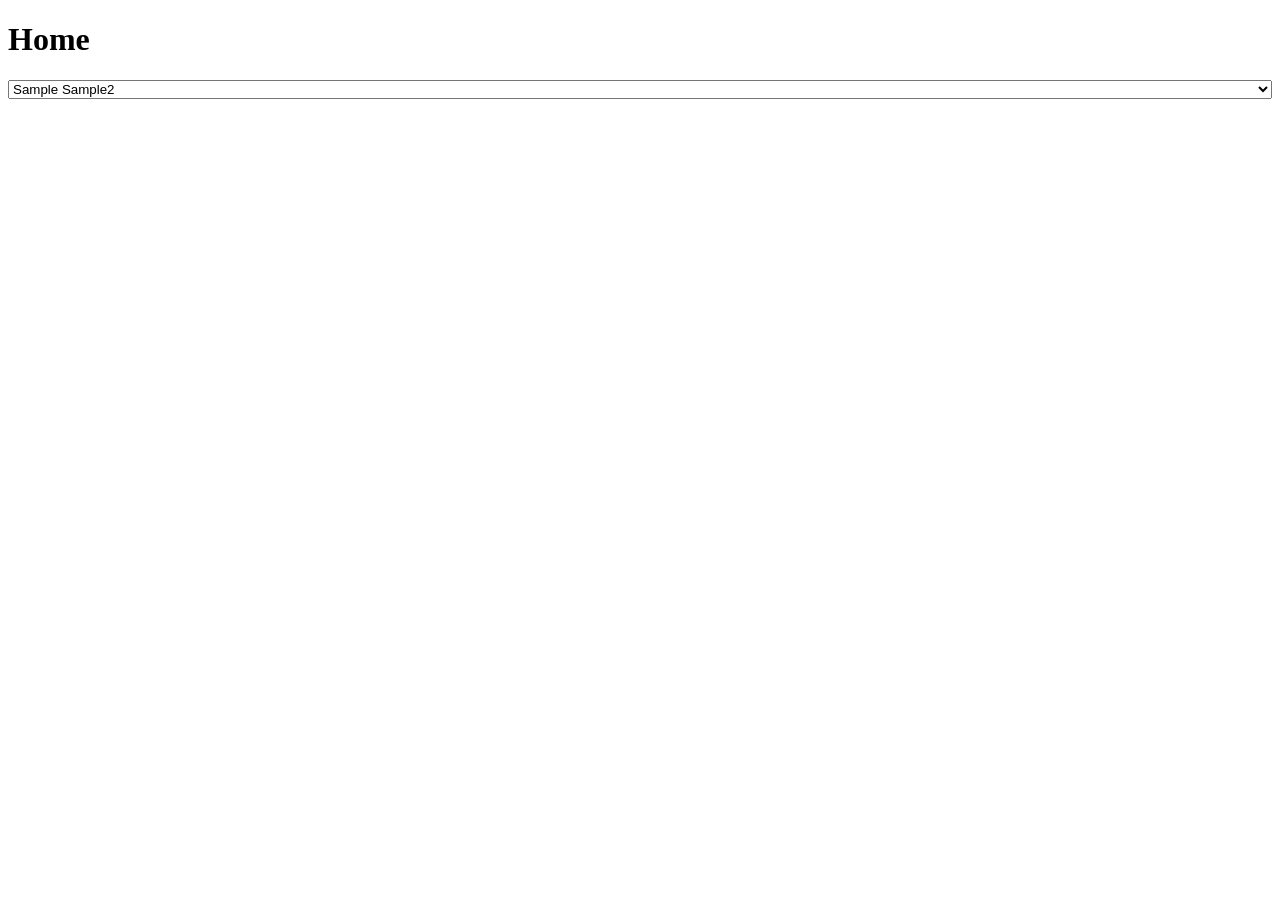
<file: run/index/index.html>
<!DOCTYPE html>
<html>
<head>
	<title>Home</title>
</head>
<body>
	<h1>Home</h1>
	<select style="width: 100%">
		<option>
			<table>
				<tr>
					<td>Sample</td>
					<td>Sample2</td>
				</tr>
			</table>
		</option>
		<option>
			<table>
				<tr>
					<td>Sample Sample Sample</td>
					<td>Sample2 Sample Sample Sample</td>
				</tr>
			</table>
		</option>
	</select>
</body>
</html>
</file>
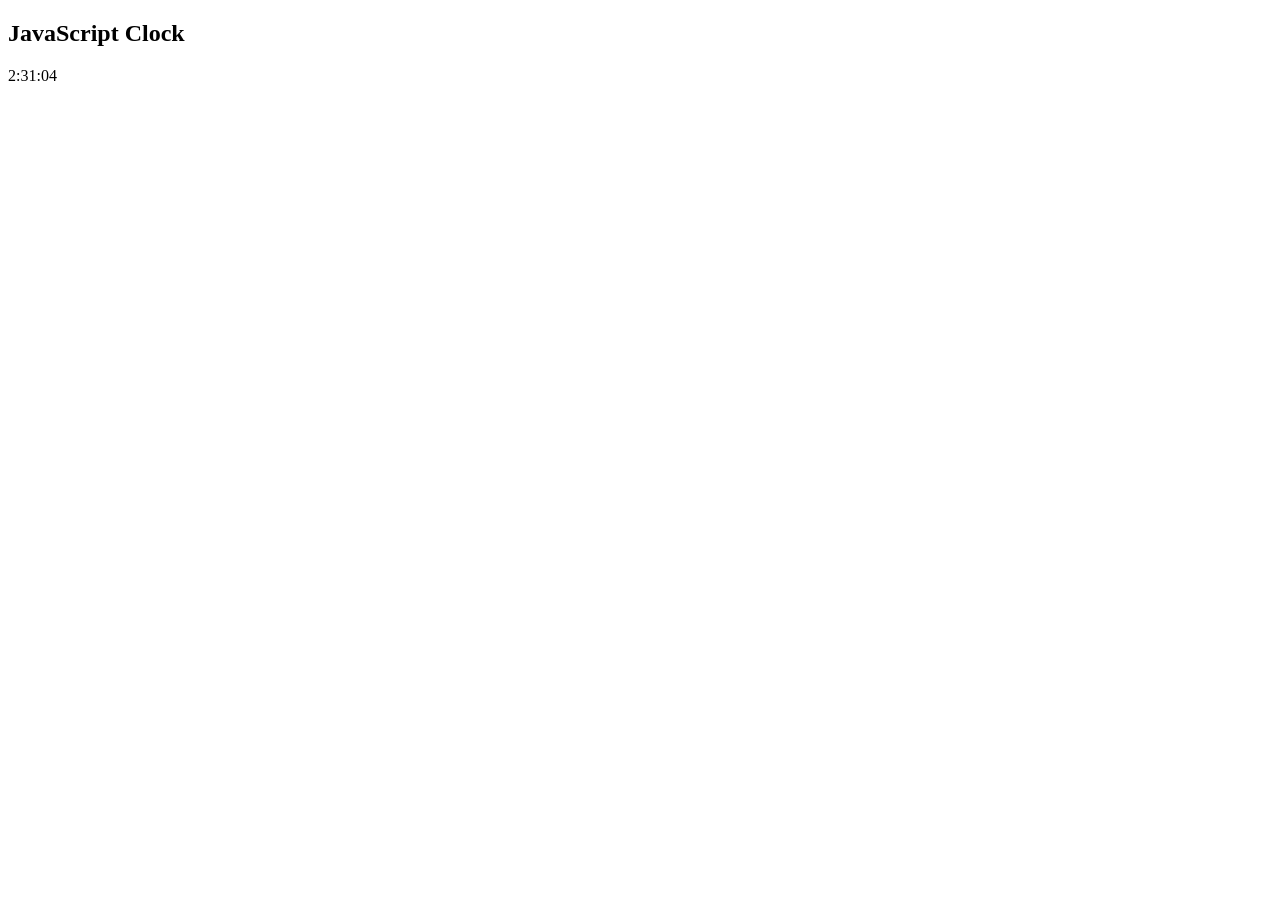
<file: run/realtime/index.html>
<!DOCTYPE html>
<html>

<body onload="startTime()">

<h2>JavaScript Clock</h2>

<div id="txt"></div>

<script>
function startTime() {
  const today = new Date();
  let h = today.getHours();
  let m = today.getMinutes();
  let s = today.getSeconds();
  m = checkTime(m);
  s = checkTime(s);
  document.getElementById('txt').innerHTML =  h + ":" + m + ":" + s;
  setTimeout(startTime, 1000);
}

function checkTime(i) {
  if (i < 10) {i = "0" + i};  // add zero in front of numbers < 10
  return i;
}
</script>

</body>
</html>
</file>
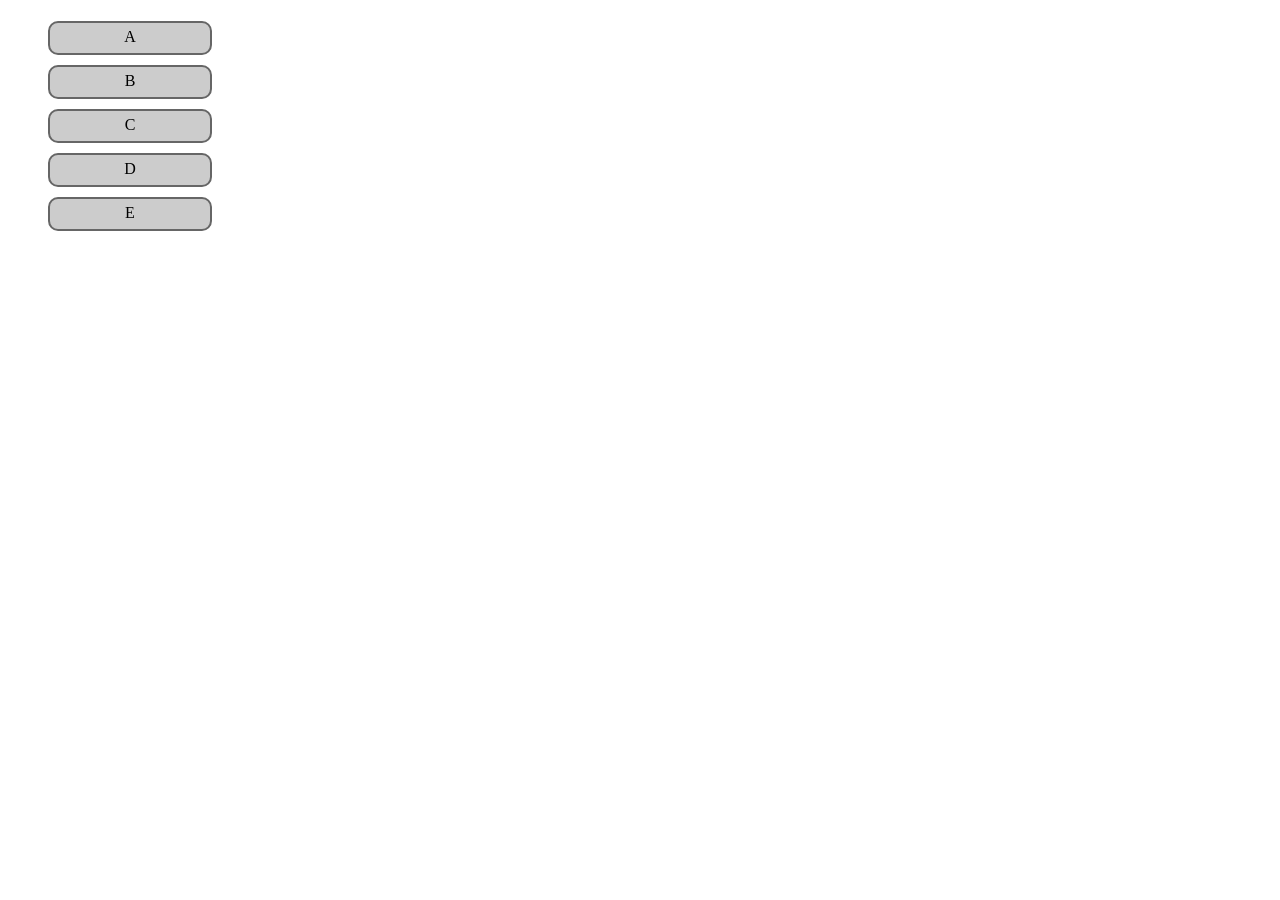
<file: run/dragdrop.html>
<!DOCTYPE html>
<html lang="en">
<head>
	<meta charset="utf-8">
	<meta name="viewport" content="width=device-width, initial-scale=1">
	<title>Drag Drop Element</title>
	<style type="text/css">
		[draggable] {
			-moz-user-select: none;
			-khtml-user-select: none;
			-webkit-user-select: none;
			user-select: none;
			/* Required to make elements draggable in old WebKit */
			-khtml-user-drag: element;
			-webkit-user-drag: element;
		}

		#columns {
			list-style-type: none;
		}

		.column {
			width: 162px;
			padding-bottom: 5px;
			padding-top: 5px;
			text-align: center;
			cursor: move;
		}

		.column header {
			height: 20px;
			width: 150px;
			color: black;
			background-color: #ccc;
			padding: 5px;
			border-bottom: 1px solid #ddd;
			border-radius: 10px;
			border: 2px solid #666666;
		}

		.column.dragElem {
			opacity: 0.4;
		}
		.column.over {
			/* border: 2px dashed #000; */
			border-top: 2px solid blue;
		}
	</style>
</head>
<body>
	<div class="container-fluid">
		<ul id="columns">
			<li class="column" draggable="true"><header>A</header></li>
			<li class="column" draggable="true"><header>B</header></li>
			<li class="column" draggable="true"><header>C</header></li>
			<li class="column" draggable="true"><header>D</header></li>
			<li class="column" draggable="true"><header>E</header></li>
		</ul>
	</div>

	<script type="text/javascript">
		// https://codepen.io/retrofuturistic/pen/tlbHE

		var dragSrcEl = null;

		function handleDragStart(e) {
			// Target (this) element is the source node.
			dragSrcEl = this;

			e.dataTransfer.effectAllowed = 'move';
			e.dataTransfer.setData('text/html', this.outerHTML);

			this.classList.add('dragElem');
		}

		function handleDragOver(e) {
			if (e.preventDefault) {
				e.preventDefault(); // Necessary. Allows us to drop.
			}

			this.classList.add('over');

			e.dataTransfer.dropEffect = 'move';  // See the section on the DataTransfer object.

			return false;
		}

		function handleDragEnter(e) {
			// this / e.target is the current hover target.
		}

		function handleDragLeave(e) {
			this.classList.remove('over');  // this / e.target is previous target element.
		}

		function handleDrop(e) {
			// this/e.target is current target element.

			if (e.stopPropagation) {
				e.stopPropagation(); // Stops some browsers from redirecting.
			}

			// Don't do anything if dropping the same column we're dragging.
			if (dragSrcEl != this) {
				// Set the source column's HTML to the HTML of the column we dropped on.
				//alert(this.outerHTML);
				//dragSrcEl.innerHTML = this.innerHTML;
				//this.innerHTML = e.dataTransfer.getData('text/html');
				this.parentNode.removeChild(dragSrcEl);
				var dropHTML = e.dataTransfer.getData('text/html');
				this.insertAdjacentHTML('beforebegin',dropHTML);
				var dropElem = this.previousSibling;
				addDnDHandlers(dropElem);
			}

			this.classList.remove('over');
			return false;
		}

		function handleDragEnd(e) {
			// this/e.target is the source node.
			this.classList.remove('over');

			/*[].forEach.call(cols, function (col) {
			col.classList.remove('over');
			});*/
		}

		function addDnDHandlers(elem) {
			elem.addEventListener('dragstart', handleDragStart, false);
			elem.addEventListener('dragenter', handleDragEnter, false)
			elem.addEventListener('dragover', handleDragOver, false);
			elem.addEventListener('dragleave', handleDragLeave, false);
			elem.addEventListener('drop', handleDrop, false);
			elem.addEventListener('dragend', handleDragEnd, false);
		}

		var cols = document.querySelectorAll('#columns .column');
		[].forEach.call(cols, addDnDHandlers);
	</script>
</body>
</html>
</file>
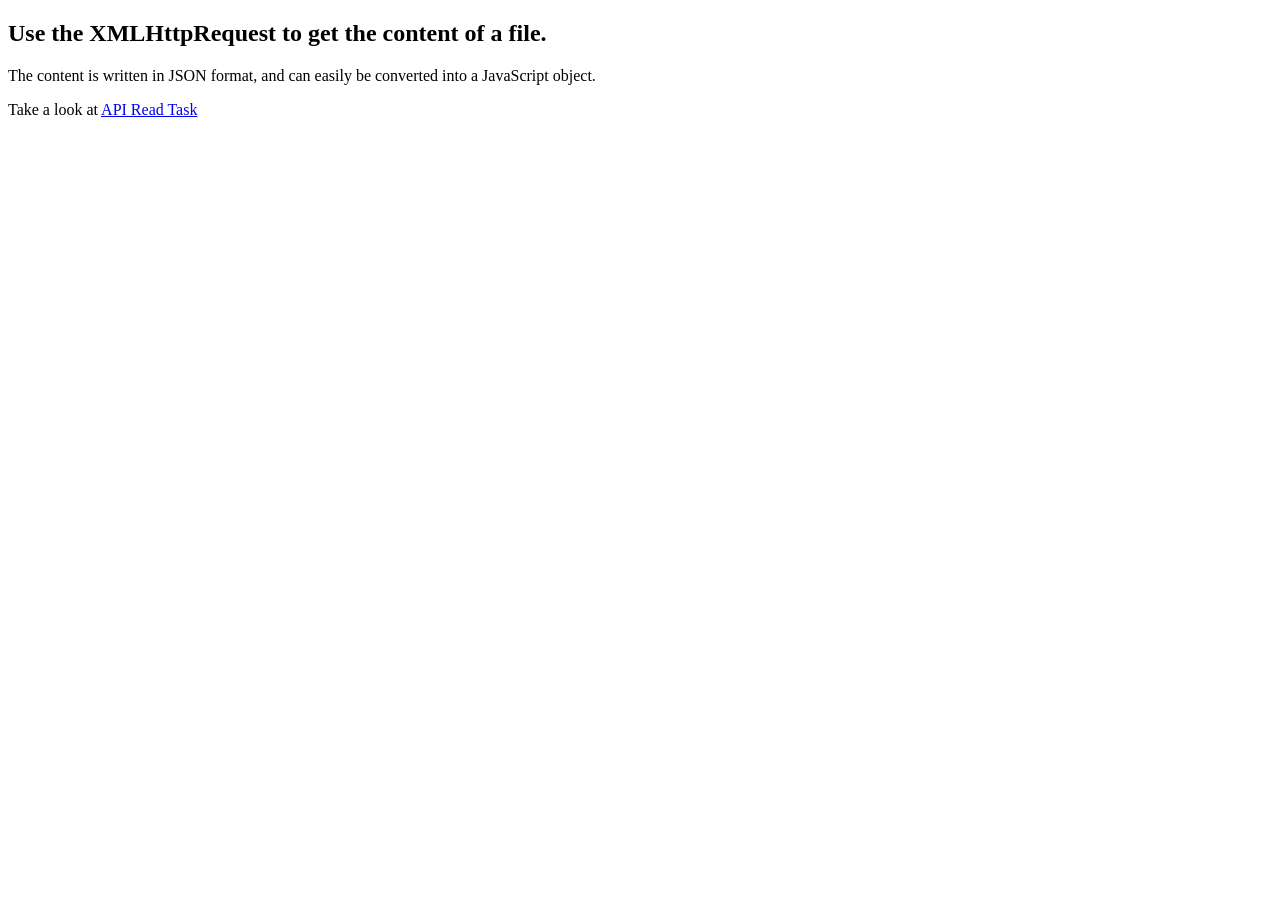
<file: run/json_ajax.html>
<!DOCTYPE html>
<html>
<head>
	<title>JSON AJAX</title>
</head>
<body>
	<h2>Use the XMLHttpRequest to get the content of a file.</h2>
	<p>The content is written in JSON format, and can easily be converted into a JavaScript object.</p>

	<p id="demo"></p>

	<p>Take a look at <a href="/api_read_task"­ target="_blank">API Read Task</a></p>

	<script>
		var xmlhttp = new XMLHttpRequest();
		xmlhttp.onreadystate­change = function() {
			if (this.readyState == 4 && this.status == 200) {
				var myObj = JSON.parse(this.resp­onseText);
				
				for (i in myObj.records) {
					document.getElementById("demo").innerHTML = myObj.records[i].title;
				}
			}
		};
		xmlhttp.open("GET", "/api_read_task", true);
		xmlhttp.send();
	</script>
</body>
</html>
</file>
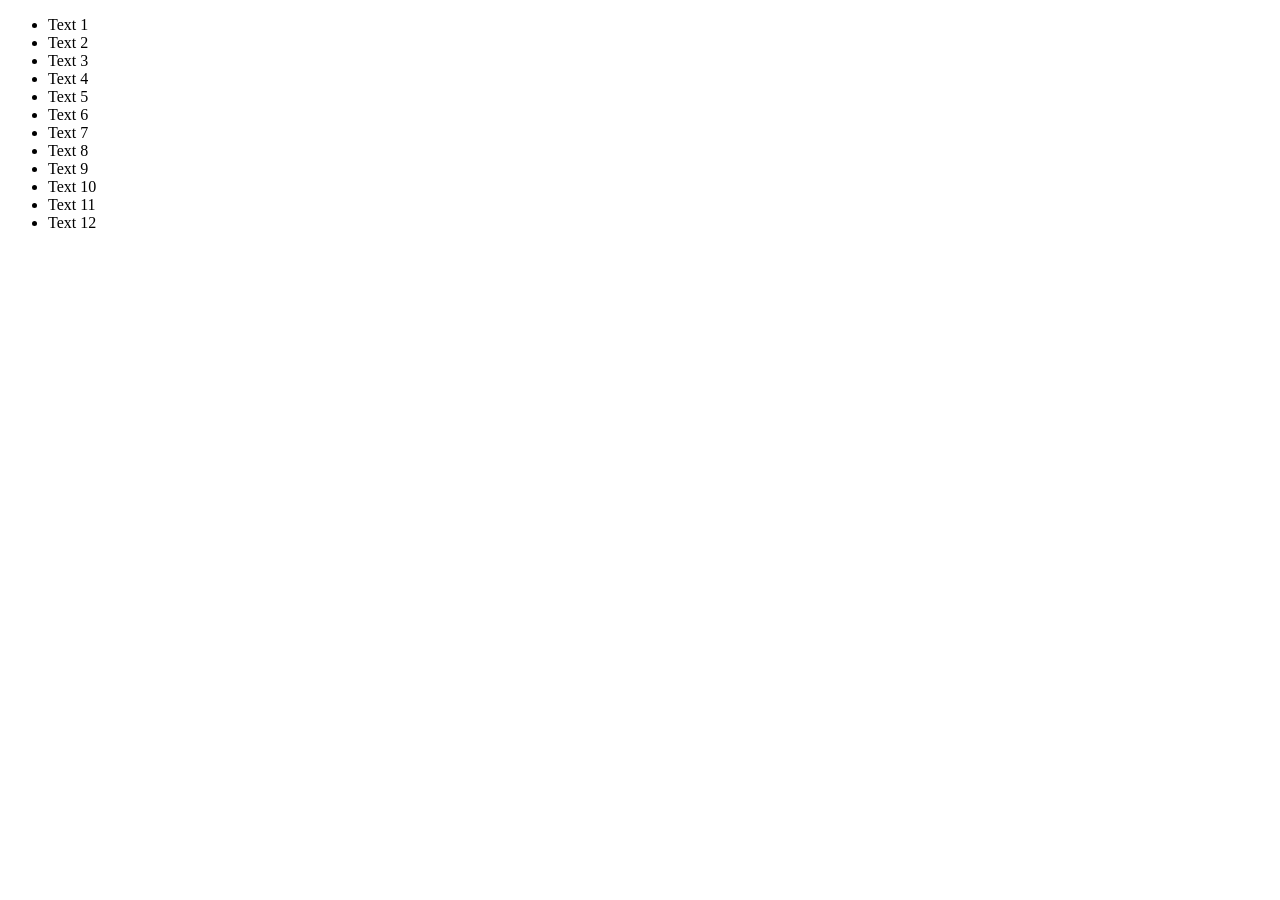
<file: run/sortbyid.html>
<!DOCTYPE html>
<html lang="en">
<head>
	<meta charset="utf-8">
	<meta name="viewport" content="width=device-width, initial-scale=1">
	<title>Sort List by ID</title>
	<script src="https://ajax.googleapis.com/ajax/libs/jquery/3.4.1/jquery.min.js"></script>
	<style type="text/css">
		
	</style>
</head>
<body>
	<div class="container-fluid">
		<ul id="cat">
			<li id="3">Text 3</li>
			<li id="2">Text 2</li>
			<li id="1">Text 1</li>
			<li id="9">Text 9</li>
			<li id="11">Text 11</li>
			<li id="5">Text 5</li>
			<li id="7">Text 7</li>
			<li id="6">Text 6</li>
			<li id="12">Text 12</li>
			<li id="4">Text 4</li>
			<li id="10">Text 10</li>
			<li id="8">Text 8</li>
		</ul>
	</div>

	<script type="text/javascript">
		// http://jsfiddle.net/THMu3/370/

		$("#cat li").sort(function(a, b) {
			return parseInt(a.id) - parseInt(b.id);
		}).each(function() {
			var elem = $(this);
			elem.remove();
			$(elem).appendTo("#cat");
		});
	</script>
</body>
</html>
</file>
